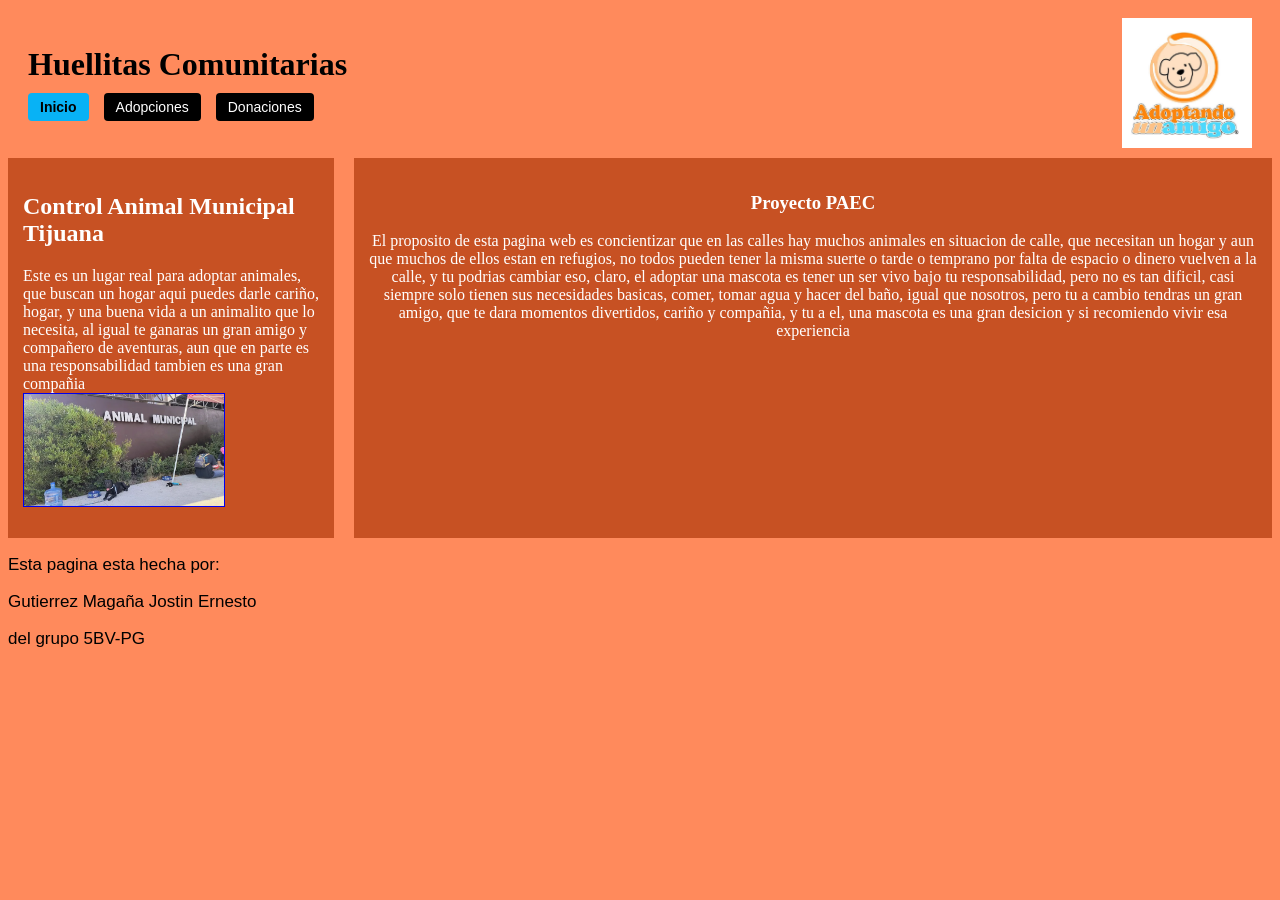
<file: index.html>
<!DOCTYPE html>
<html lang="es">
    <head>
        <meta charset="UTF-8">
        <title> Jostin Gutierrez</title>
        <link rel="stylesheet" href="estilos.css">
    </head>
    
    <body>
        <header>
            <div>
                <h1 style="margin: 0;">Huellitas Comunitarias</h1>
                <nav class="barra-navegacion">
                    <a href="index.html" class="boton-nav activo">Inicio</a>
                    <a href="adopciones.html" class="boton-nav ">Adopciones</a>
                    <a href="donaciones.html" class="boton-nav ">Donaciones</a>
                </nav>
            </div>
            <img src="img/logo.jfif" alt="Logo de mi sitio web" class="log-cabecera" width="130">
        </header>

        <main>
            <aside>
                <h2>Control Animal Municipal Tijuana</h2>
                
                <p>Este es un lugar real para adoptar animales, que buscan un hogar
                   aqui puedes darle cariño, hogar, y una buena vida a un animalito 
                   que lo necesita, al igual te ganaras un gran amigo y compañero
                   de aventuras, aun que en parte es una responsabilidad tambien es
                   una gran compañia
                   <a href="https://share.google/loPtGP7L29QPKVSZe" target="_blank" class="boton-laterral">
                    <img border="1" src="img/aside.webp" alt="Negocio" class="logo-cabecera" width="200">
                   </a>
                </p>
            </aside>

            
            <section>
                <article>
                    <h3>Proyecto PAEC</h3>
                    <p>El proposito de esta pagina web es concientizar que en las calles hay muchos animales
                       en situacion de calle, que necesitan un hogar y aun que muchos de ellos estan en refugios,
                       no todos pueden tener la misma suerte o tarde o temprano por falta de espacio o dinero 
                       vuelven a la calle, y tu podrias cambiar eso, claro, el adoptar una mascota es tener un ser
                       vivo bajo tu responsabilidad, pero no es tan dificil, casi siempre solo tienen sus necesidades
                       basicas, comer, tomar agua y hacer del baño, igual que nosotros, pero tu a cambio tendras un
                       gran amigo, que te dara momentos divertidos, cariño y compañia, y tu a el, una mascota es
                       una gran desicion y si recomiendo vivir esa experiencia
                    </p>
                   
                </article>
            </section>
        </main>

        <footer> 
            <p>Esta pagina esta hecha por: </p>
            <p>Gutierrez Magaña Jostin Ernesto</p>
            <p>del grupo 5BV-PG</p>   
       </footer>
    </body>
</html>
</file>
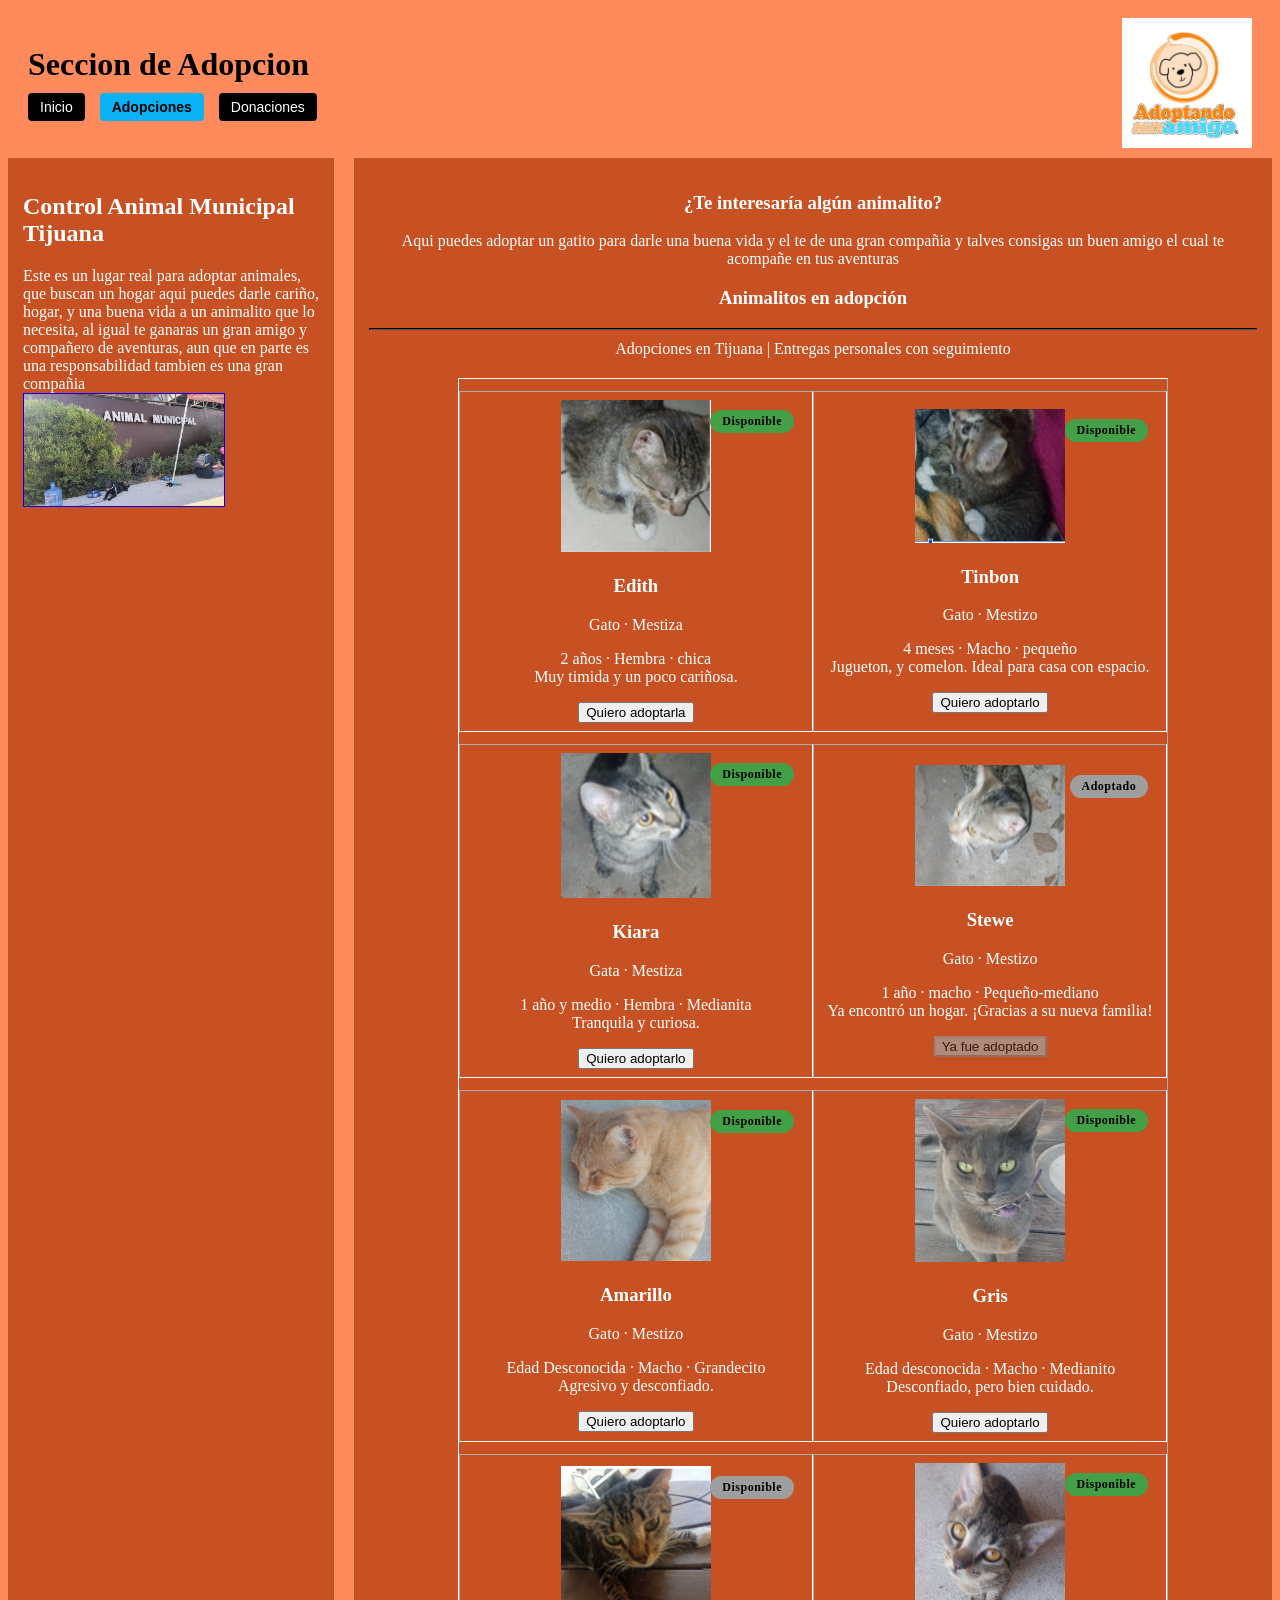
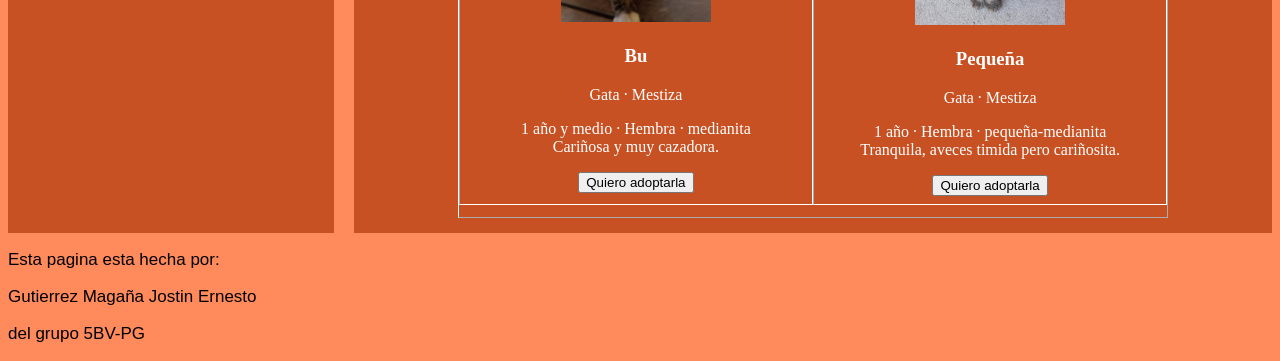
<file: adopciones.html>
<!DOCTYPE html>
<html lang="es">
    <head>
        <meta charset="UTF-8">
        <title> Jostin Gutierrez</title>
        <link rel="stylesheet" href="estilos.css">
    </head>
    
    <body>
        <header>
            <div>
                <h1 style="margin: 0;">Seccion de Adopcion</h1>
                <nav class="barra-navegacion">
                    <a href="index.html" class="boton-nav">Inicio</a>
                    <a href="adopciones.html" class="boton-nav activo">Adopciones</a>
                    <a href="donaciones.html" class="boton-nav ">Donaciones</a>
                </nav>
            </div>
            <img src="img/logo.jfif" alt="Logo de mi sitio web" class="log-cabecera" width="130">
        </header>

        <main>
            <aside>
                <h2>Control Animal Municipal Tijuana</h2>
                
                <p>Este es un lugar real para adoptar animales, que buscan un hogar
                   aqui puedes darle cariño, hogar, y una buena vida a un animalito 
                   que lo necesita, al igual te ganaras un gran amigo y compañero
                   de aventuras, aun que en parte es una responsabilidad tambien es
                   una gran compañia
                   <a href="https://share.google/loPtGP7L29QPKVSZe" target="_blank" class="boton-laterral">
                    <img border="1" src="img/aside.webp" alt="Negocio" class="logo-cabecera" width="200">
                   </a>
                </p>
            </aside>

            
            <section>
                <article>
                    <h3>¿Te interesaría algún animalito?</h3>
                    <p>
                        Aqui puedes adoptar un gatito para darle una buena vida y el te de una gran
                        compañia y talves consigas un buen amigo el cual te acompañe en tus aventuras
                    </p>
                </article>

    <!-- 🔽 CATÁLOGO 🔽 -->
                <article>
                    <h3>Animalitos en adopción</h3>
                    <hr>
                    <p class="nota-catalogo">Adopciones en Tijuana | Entregas personales con seguimiento</p>
                    <div class="productos-grid">
                       <table border="1" cellpadding="8">
                        <tr>
                            <td>
                                <!-- 🐶 Animalito 1 -->
                                <div class="producto-card">
                                    <div class="card-img-wrap">
                                        <img src="img/animales/edith.png" alt="edith" class="producto-imagen" width="150">
                                        <span class="badge ok">Disponible</span>
                                    </div>
                                    <h3 class="producto-titulo">Edith</h3>
                                    <p class="producto-precio">Gato · Mestiza</p>
                                    <p class="producto-descripcion">
                                        2 años · Hembra · chica<br>
                                        Muy timida y un poco cariñosa.
                                    </p>
                                    <button class="btn-whatsapp" onclick="pedirWhatsApp('Luna', 'Perro')">
                                        Quiero adoptarla 
                                    </button>
                                </div>
                            </td>
                            <td>
                                <!-- 🐶 Animalito 2 -->
                                <div class="producto-card">
                                    <div class="card-img-wrap">
                                        <img src="img/animales/tinbon.png" alt="tinbon" class="producto-imagen" width="150">
                                        <span class="badge ok">Disponible</span>
                                    </div>
                                    <h3 class="producto-titulo">Tinbon</h3>
                                    <p class="producto-precio">Gato · Mestizo</p>
                                    <p class="producto-descripcion">
                                        4 meses · Macho · pequeño<br>
                                        Jugueton, y comelon. Ideal para casa con espacio.
                                    </p>
                                    <button class="btn-whatsapp" onclick="pedirWhatsApp('Rocky', 'Perro')">
                                        Quiero adoptarlo 
                                    </button>
                                </div>
                            </td>
                        </tr>
                        <tr>
                            <td>
                                <!-- 🐱 Animalito 3 -->
                                <div class="producto-card">
                                    <div class="card-img-wrap">
                                        <img src="img/animales/kiara.png" alt="kiara" class="producto-imagen" width="150">
                                        <span class="badge ok">Disponible</span>
                                    </div>
                                    <h3 class="producto-titulo">Kiara</h3>
                                    <p class="producto-precio">Gata · Mestiza</p>
                                    <p class="producto-descripcion">
                                        1 año y medio · Hembra · Medianita<br>
                                        Tranquila y curiosa.
                                    </p>
                                    <button class="btn-whatsapp" onclick="pedirWhatsApp('Michi', 'Gato')">
                                        Quiero adoptarlo 
                                    </button>
                                </div>
                            </td>
                            <td>
                                <!-- 🐱 Animalito 4 (ejemplo adoptado) -->
                                <div class="producto-card">
                                    <div class="card-img-wrap">
                                        <img src="img/animales/stewe.png" alt="stewe" class="producto-imagen" width="150">
                                        <span class="badge no">Adoptado</span>
                                    </div>
                                    <h3 class="producto-titulo">Stewe</h3>
                                    <p class="producto-precio">Gato · Mestizo</p>
                                    <p class="producto-descripcion">
                                         1 año · macho · Pequeño-mediano<br>
                                        Ya encontró un hogar. ¡Gracias a su nueva familia! 
                                    </p>
                                    <button class="btn-whatsapp deshabilitado" disabled>
                                        Ya fue adoptado
                                    </button>
                                </div>
                            </td>
                        </tr>
                        <tr>
                            <td>
                                <!-- 🐶 Animalito 5 -->
                                <div class="producto-card">
                                    <div class="card-img-wrap">
                                        <img src="img/animales/amarillo.png" alt="amarillo" class="producto-imagen" width="150">
                                        <span class="badge ok">Disponible</span>
                                    </div>
                                    <h3 class="producto-titulo">Amarillo</h3>
                                    <p class="producto-precio">Gato · Mestizo</p>
                                    <p class="producto-descripcion">
                                        Edad Desconocida · Macho · Grandecito<br>
                                        Agresivo y desconfiado.
                                    </p>
                                    <button class="btn-whatsapp" onclick="pedirWhatsApp('Luna', 'Perro')">
                                        Quiero adoptarlo 
                                    </button>
                                </div>
                            </td>
                            <td>
                                <!-- 🐶 Animalito 6 -->
                                <div class="producto-card">
                                    <div class="card-img-wrap">
                                        <img src="img/animales/gris.png" alt="gris" class="producto-imagen" width="150">
                                        <span class="badge ok">Disponible</span>
                                    </div>
                                    <h3 class="producto-titulo">Gris</h3>
                                    <p class="producto-precio">Gato · Mestizo</p>
                                    <p class="producto-descripcion">
                                        Edad desconocida · Macho · Medianito<br>
                                        Desconfiado, pero bien cuidado.
                                    </p>
                                    <button class="btn-whatsapp" onclick="pedirWhatsApp('Rocky', 'Perro')">
                                        Quiero adoptarlo 
                                    </button>
                                </div>
                            </td>
                        </tr>
                        <tr>
                            <td>
                                <!-- 🐶 Animalito 7 -->
                                <div class="producto-card">
                                    <div class="card-img-wrap">
                                        <img src="img/animales/bu.png" alt="bu" class="producto-imagen" width="150">
                                        <span class="badge no">Disponible</span>
                                    </div>
                                    <h3 class="producto-titulo">Bu</h3>
                                    <p class="producto-precio">Gata · Mestiza</p>
                                    <p class="producto-descripcion">
                                        1 año y medio · Hembra · medianita<br>
                                        Cariñosa y muy cazadora.
                                    </p>
                                    <button class="btn-whatsapp" onclick="pedirWhatsApp('Luna', 'Perro')">
                                        Quiero adoptarla 
                                    </button>
                                </div>
                            </td>
                            <td>
                                <!-- 🐶 Animalito 8 -->
                                <div class="producto-card">
                                    <div class="card-img-wrap">
                                        <img src="img/animales/pequeña.png" alt="paqueña" class="producto-imagen" width="150">
                                        <span class="badge ok">Disponible</span>
                                    </div>
                                    <h3 class="producto-titulo">Pequeña</h3>
                                    <p class="producto-precio">Gata · Mestiza</p>
                                    <p class="producto-descripcion">
                                        1 año · Hembra · pequeña-medianita<br>
                                        Tranquila, aveces timida pero cariñosita.
                                    </p>
                                    <button class="btn-whatsapp" onclick="pedirWhatsApp('Rocky', 'Perro')">
                                        Quiero adoptarla 
                                    </button>
                                </div>
                            </td>
                        </tr>
                        </table>
                    
                    </div>
                </article>
            </section>
        </main>

        <footer> 
            <p>Esta pagina esta hecha por: </p>
            <p>Gutierrez Magaña Jostin Ernesto</p>
            <p>del grupo 5BV-PG</p>   
       </footer>
    </body>
</html>
</file>
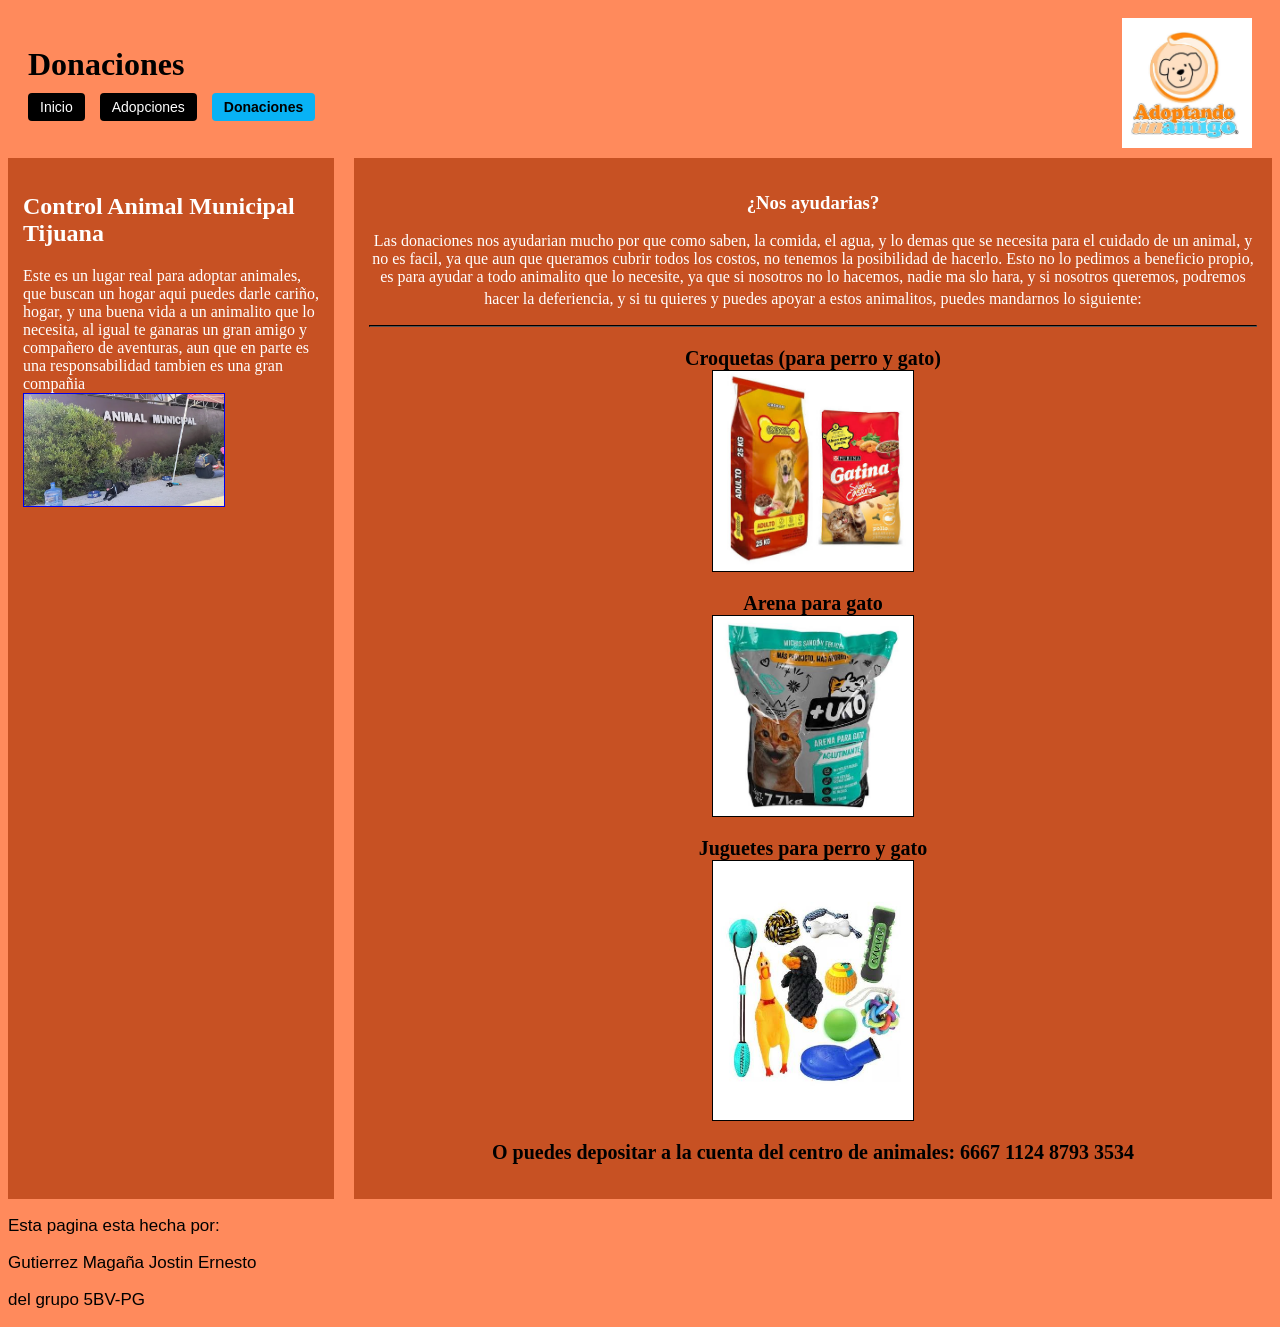
<file: donaciones.html>
<!DOCTYPE html>
<html lang="es">
    <head>
        <meta charset="UTF-8">
        <title> Jostin Gutierrez</title>
        <link rel="stylesheet" href="estilos.css">
    </head>
    
    <body>
        <header>
            <div>
                <h1 style="margin: 0;">Donaciones</h1>
                <nav class="barra-navegacion">
                    <a href="index.html" class="boton-nav ">Inicio</a>
                    <a href="adopciones.html" class="boton-nav ">Adopciones</a>
                    <a href="donaciones.html" class="boton-nav activo">Donaciones</a>
                </nav>
            </div>
            <img src="img/logo.jfif" alt="Logo de mi sitio web" class="log-cabecera" width="130">
        </header>

        <main>
            <aside>
                <h2>Control Animal Municipal Tijuana</h2>
                
                <p>Este es un lugar real para adoptar animales, que buscan un hogar
                   aqui puedes darle cariño, hogar, y una buena vida a un animalito 
                   que lo necesita, al igual te ganaras un gran amigo y compañero
                   de aventuras, aun que en parte es una responsabilidad tambien es
                   una gran compañia
                   <a href="https://share.google/loPtGP7L29QPKVSZe" target="_blank" class="boton-laterral">
                    <img border="1" src="img/aside.webp" alt="Negocio" class="logo-cabecera" width="200">
                   </a>
                </p>
            </aside>

            
            <section>
                <article>
                    <h3>¿Nos ayudarias?</h3>
                    <p>
                        Las donaciones nos ayudarian mucho por que como saben, la comida, el agua, y lo demas 
                        que se necesita para el cuidado de un animal, y no es facil, ya que aun que queramos cubrir 
                        todos los costos, no tenemos la posibilidad de hacerlo.
                        Esto no lo pedimos a beneficio propio, es para ayudar a todo animalito que lo necesite, ya
                        que si nosotros no lo hacemos, nadie ma slo hara, y si nosotros queremos, podremos hacer la
                        deferiencia, y si tu quieres y puedes apoyar a estos animalitos, puedes mandarnos lo siguiente:
                        <a class="donacion">
                            <hr>
                            <p>Croquetas (para perro y gato)
                                <img border="1" src="img/donacs/g-p.jfif" alt="Negocio" class="img" width="200">
                            </p>
                            <p>Arena para gato
                                <img border="1" src="img/donacs/arena.jfif" alt="Negocio" class="img" width="200">
                            </p>
                            <p>Juguetes para perro y gato
                                <img border="1" src="img/donacs/juguetes.jfif" alt="Negocio" class="img" width="200">
                            </p>
                            <p>
                                O puedes depositar a la cuenta del centro de animales:
                                6667 1124 8793 3534
                            </p>
                        </a>
                    </p>
                   
                </article>
            </section>
        </main>

        <footer> 
            <p>Esta pagina esta hecha por: </p>
            <p>Gutierrez Magaña Jostin Ernesto</p>
            <p>del grupo 5BV-PG</p>   
       </footer>
    </body>
</html>
</file>
<file: estilos.css>
/* ============================================================
   ESTILOS GENERALES (aplican a index.html y adopciones.html)
   ============================================================ */

/* Estilo del encabezado (header) - común a ambas páginas */
header {
    display: flex;
    justify-content: space-between;
    align-items: center;
    background-color: #ff8a5c;
    padding: 10px 20px;
}

/* Estilo del cuerpo (body) - común a ambas páginas */
body {
    background-color: #ff8a5c;
}

/* Estilo para controlar el tamaño fijo del logotipo pequeño
   (aunque no se usa actualmente en el HTML, se mantiene por compatibilidad) */
.logo-pequeno {
    width: 50px;
    height: auto;
    display: block;
}

/* Estilo para que la imagen de la cabecera sea responsiva y no se desborde
   - Usado en index.html y adopciones.html para el logo y la imagen del aside */
.logo-cabecera {
    max-width: 100%;
    height: auto;
    display: block;
    margin-bottom: 15px;
}

/* Estilo de la barra de navegación - común a ambas páginas */
.barra-navegacion {
    display: flex;
    gap: 15px;
    margin-top: 10px;
}

/* Estilo de los botones de navegación - común a ambas páginas */
.boton-nav {
    text-decoration: none;
    color: rgb(255, 255, 255);
    background-color: rgb(0, 0, 0);
    padding: 6px 12px;
    border-radius: 4px;
    border-color: #000000;
    font-size: 14px;
    font-family: sans-serif;
    transition: background-color 0.3s;
}

/* Estilo hover de los botones de navegación - común a ambas páginas */
.boton-nav:hover {
    background-color: rgb(8, 178, 245);
    color: rgb(255, 255, 255);
}

/* Estilo del botón de navegación activo - común a ambas páginas
   (en index.html se aplica a "Inicio", en adopciones.html a "Adopciones") */
.boton-nav.activo {
    background-color: rgb(8, 178, 245);
    color: #000000;
    font-weight: bold;
    border-color: #000000;
}

/* Estilo del contenedor principal (main) - común a ambas páginas */
main {
    display: flex;
    gap: 20px;
}

/* Estilo de la barra lateral (aside) - común a ambas páginas */
aside {
    width: 25%;
    color: #ffffff;
    background-color: #c75123;
    padding: 15px;
}

/* Estilo de la sección principal (section) - común a ambas páginas */
section {
    width: 75%;
    background-color: #c75123;
    padding: 15px;
    color: #ffffff;
    text-align: center;
}

/* Estilo de las imágenes - común a ambas páginas */
.img {
    border-color: #000000;
    display: block;
    margin-left: auto;
    margin-right: auto;
}

.donacion {
    color: rgb(0, 0, 0);
    font-weight: bold;
    font-size: 20px;
}

hr {
    border-color: #000000;
}

/* Estilo de las tablas - común a ambas páginas */
table {
    margin: 0 auto;
    width: 80%;
    table-layout: fixed;      /* 👈 clave: respeta los anchos que definas */
    border-collapse: separate;
    border-spacing: 0 12px;
    border-color: #ffffff;
}

footer {
    font-family: Arial, sans-serif; 
    font-size: 17px;
}
/* ===== Nota del catálogo ===== */
.nota-catalogo {
    text-align: center;
    color: #ffffff;
    margin: 10px 0 20px;
}

/* ===== Contenedor de imagen con badge ===== */
.card-img-wrap {
    position: relative;
    overflow: hidden;
    border-radius: 10px;
}

/* ===== Badge de estado ===== */
.badge {
    position: absolute;
    top: 10px;
    right: 10px;
    padding: 4px 12px;
    border-radius: 12px;
    font-size: .75rem;
    font-weight: bold;
    color: rgb(0, 0, 0);
    letter-spacing: .5px;
}

.badge.ok { background: #43a047; }   /* verde = disponible */
.badge.no { background: #9e9e9e; }   /* gris  = adoptado   */

/* ===== Botón deshabilitado ===== */
.btn-whatsapp.deshabilitado,
.btn-whatsapp:disabled {
    background: #a8a1a1;
    color:#000000;
    cursor: not-allowed;
    opacity: .7;
}
</file>
